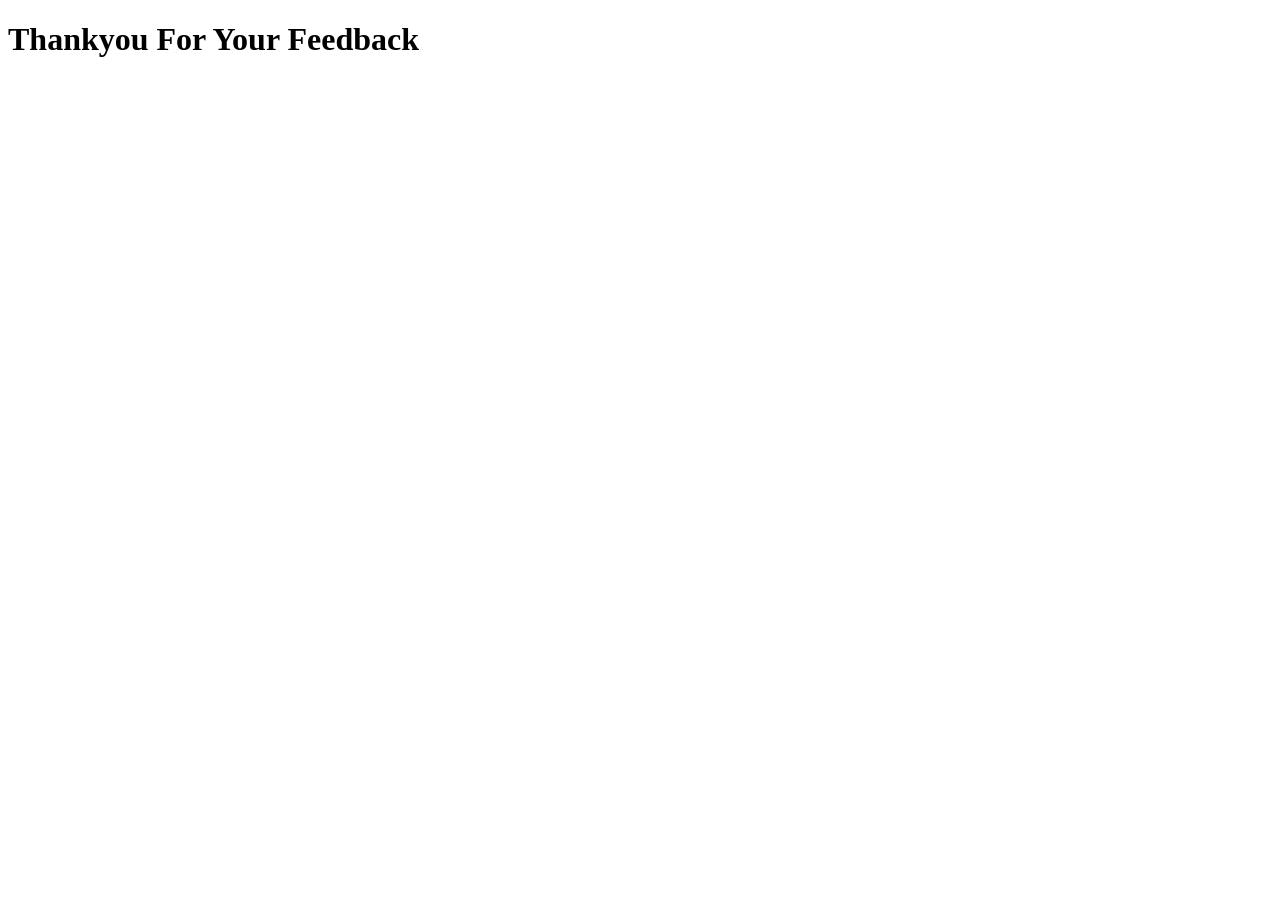
<file: thankyou.html>
<!DOCTYPE html>
<html lang="en">
<head>
    <meta charset="UTF-8">
    <meta name="viewport" content="width=device-width, initial-scale=1.0">
    <meta http-equiv="X-UA-Compatible" content="ie=edge">
    <title>Document</title>
</head>
<body>

    <h1>Thankyou For Your Feedback</h1>
    
</body>
</html>
</file>
